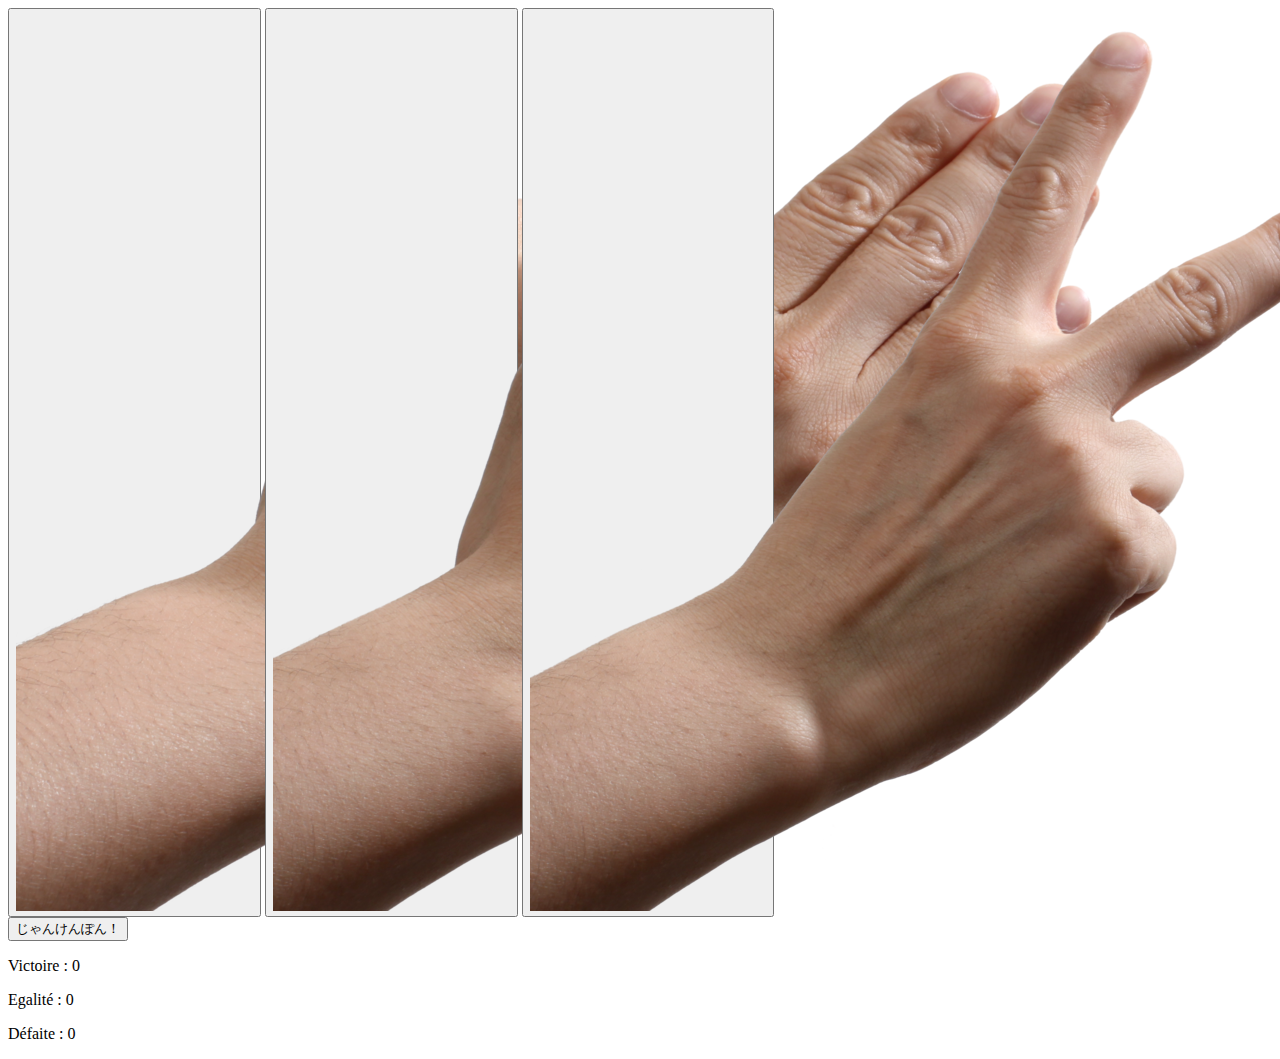
<file: index.html>
<!DOCTYPE html>
<html lang="fr">

<head>
    <meta charset="UTF-8">
    <meta name="viewport" content="width=device-width, initial-scale=1.0">
    <link rel="stylesheet" href="https://stackpath.bootstrapcdn.com/bootstrap/4.5.0/css/bootstrap.min.css"
        integrity="sha384-9aIt2nRpC12Uk9gS9baDl411NQApFmC26EwAOH8WgZl5MYYxFfc+NcPb1dKGj7Sk" crossorigin="anonymous">
    <link rel="stylesheet" type="text/css" href="assets/css/styles.css">

    <title>Jankenpon</title>
</head>

<body>
    <!-- LES BOUTONS -->
    <section>
        <div id="yourmove"></div>
        <div id="picture" class="d-flex justify-content-center p-2">
            <button type="button" class="gamebutton" data-value="rock"><img
                    src="assets/img/Rock-paper-scissors_(rock).png" class="img-fluid" alt="Responsive image"></button>
            <button type="button" class="gamebutton" data-value="paper"><img
                    src="assets/img/Rock-paper-scissors_(paper).png" class="img-fluid" alt="Responsive image"></button>
            <button type="button" class="gamebutton" data-value="scissors"><img
                    src="assets/img/Rock-paper-scissors_(scissors).png" class="img-fluid" alt="Responsive image"></button>
        </div>
        <div class="d-flex justify-content-center p-4">
            <input type="button" id="gamestart" data-start="battlestart" value="じゃんけんぽん！"></input>
        </div>
    </section>
    <!-- LES SCORES -->
    <div class="d-flex justify-content-center">
        <p>Victoire : <span id="counterwin">0</span></p>
    </div>
    <div class="d-flex justify-content-center">
        <p>Egalité : <span id="counterdraw">0</span></p>
    </div>
    <div class="d-flex justify-content-center">
        <p>Défaite : <span id="counterlose">0</span></p>
    </div>
    <section>
        <!-- ORDINATEUR -->
        <div id="computermove"></div>
    </section>
    <script src="https://code.jquery.com/jquery-3.5.1.slim.min.js"
        integrity="sha384-DfXdz2htPH0lsSSs5nCTpuj/zy4C+OGpamoFVy38MVBnE+IbbVYUew+OrCXaRkfj" crossorigin="anonymous">
    </script>
    <script src="https://cdn.jsdelivr.net/npm/popper.js@1.16.0/dist/umd/popper.min.js"
        integrity="sha384-Q6E9RHvbIyZFJoft+2mJbHaEWldlvI9IOYy5n3zV9zzTtmI3UksdQRVvoxMfooAo" crossorigin="anonymous">
    </script>
    <script src="https://stackpath.bootstrapcdn.com/bootstrap/4.5.0/js/bootstrap.min.js"
        integrity="sha384-OgVRvuATP1z7JjHLkuOU7Xw704+h835Lr+6QL9UvYjZE3Ipu6Tp75j7Bh/kR0JKI" crossorigin="anonymous">
    </script>
    <script src="assets/js/script.js"></script>
</body>

</html>
</file>
<file: assets/css/styles.css>
.gamebutton {
  width: 20%;
  height: 20%;
}
</file>
